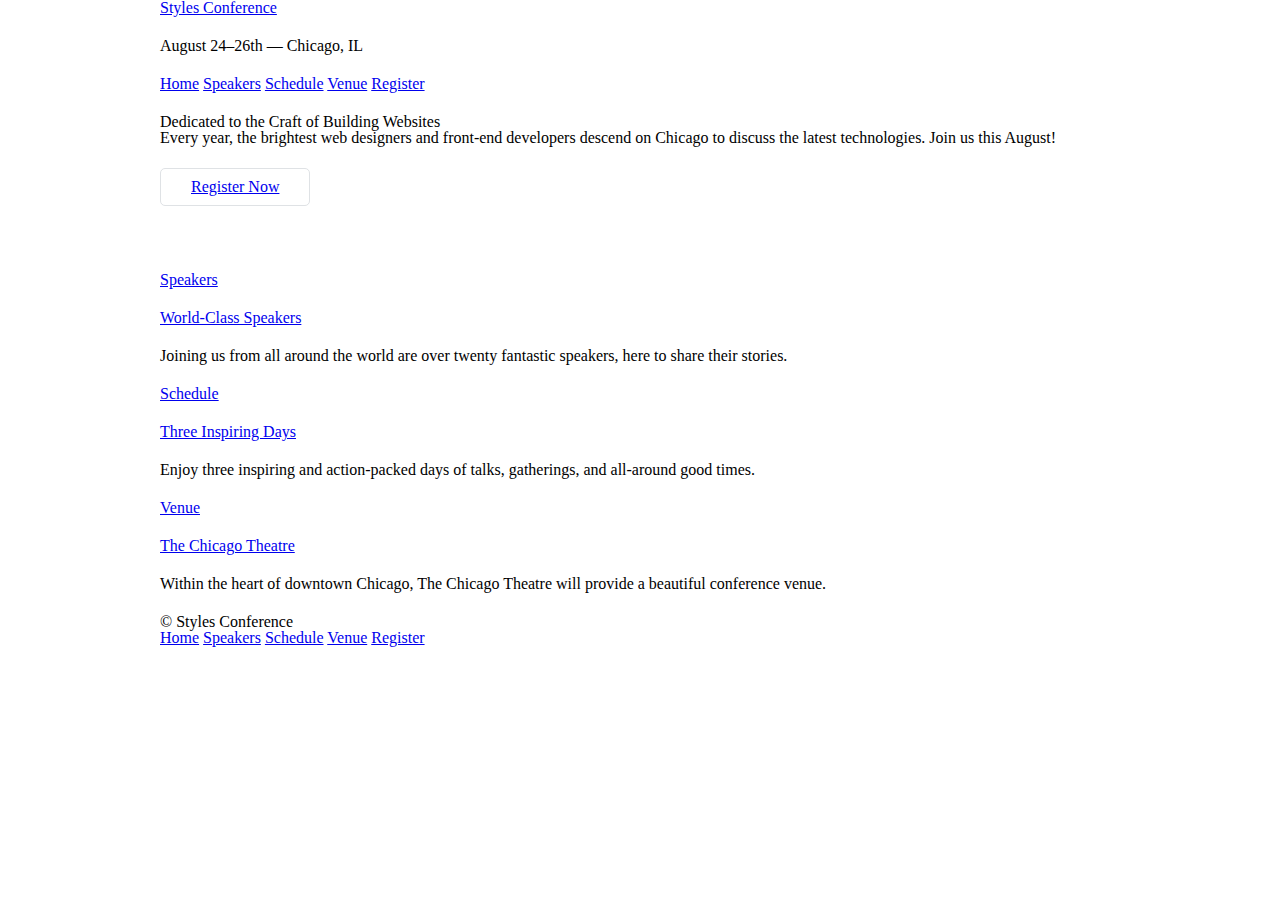
<file: html/index.html>
<!DOCTYPE html>
<html lang="en">
    <head>
        <link rel="stylesheet" href="assets/stylesheets/main.css">
        <meta charset="UTF-8">
        <title>Styles Conference</title>
    </head>
    <body>
        <header class="container">
            <h1>
                <a href="index.html">Styles Conference</a>
            </h1>
            <h3>August 24&ndash;26th &mdash; Chicago, IL</h3>
            <nav>
                <a href="index.html">Home</a>
                <a href="speakers.html">Speakers</a>
                <a href="schedule.html">Schedule</a>
                <a href="venue.html">Venue</a>
                <a href="register.html">Register</a>
            </nav>
        </header>
        <section class="hero container">
            <h2>Dedicated to the Craft of Building Websites</h2>
            <p>
                Every year, the brightest web designers
                and front-end developers descend on Chicago to discuss the latest technologies.
                Join us this August!
            </p>
            <a class="btn btn-alt" href="register.html">Register Now</a>
        </section>
        <section class="container">
            <a href="speakers.html">
                <h5>Speakers</h5>
                <h3>World-Class Speakers</h3>
            </a>
            <p>
                Joining us from all around the world are over twenty fantastic speakers,
                here to share their stories.
            </p>
            <a href="schedule.html">
                <h5>Schedule</h5>
                <h3>Three Inspiring Days</h3>
            </a>
            <p>
                Enjoy three inspiring and action-packed days of talks, gatherings,
                and all-around good times.
            </p>
            <a href="venue.html">
                <h5>Venue</h5>
                <h3>The Chicago Theatre</h3>
            </a>
            <p>
                Within the heart of downtown Chicago, The Chicago Theatre will provide
                a beautiful conference venue.
            </p>
        </section>
        <footer class="container">
            <small>
                &copy; Styles Conference
            </small>
            <nav>
                <a href="index.html">Home</a>
                <a href="speakers.html">Speakers</a>
                <a href="schedule.html">Schedule</a>
                <a href="venue.html">Venue</a>
                <a href="register.html">Register</a>
            </nav>
        </footer>
    </body>
</html>
</file>
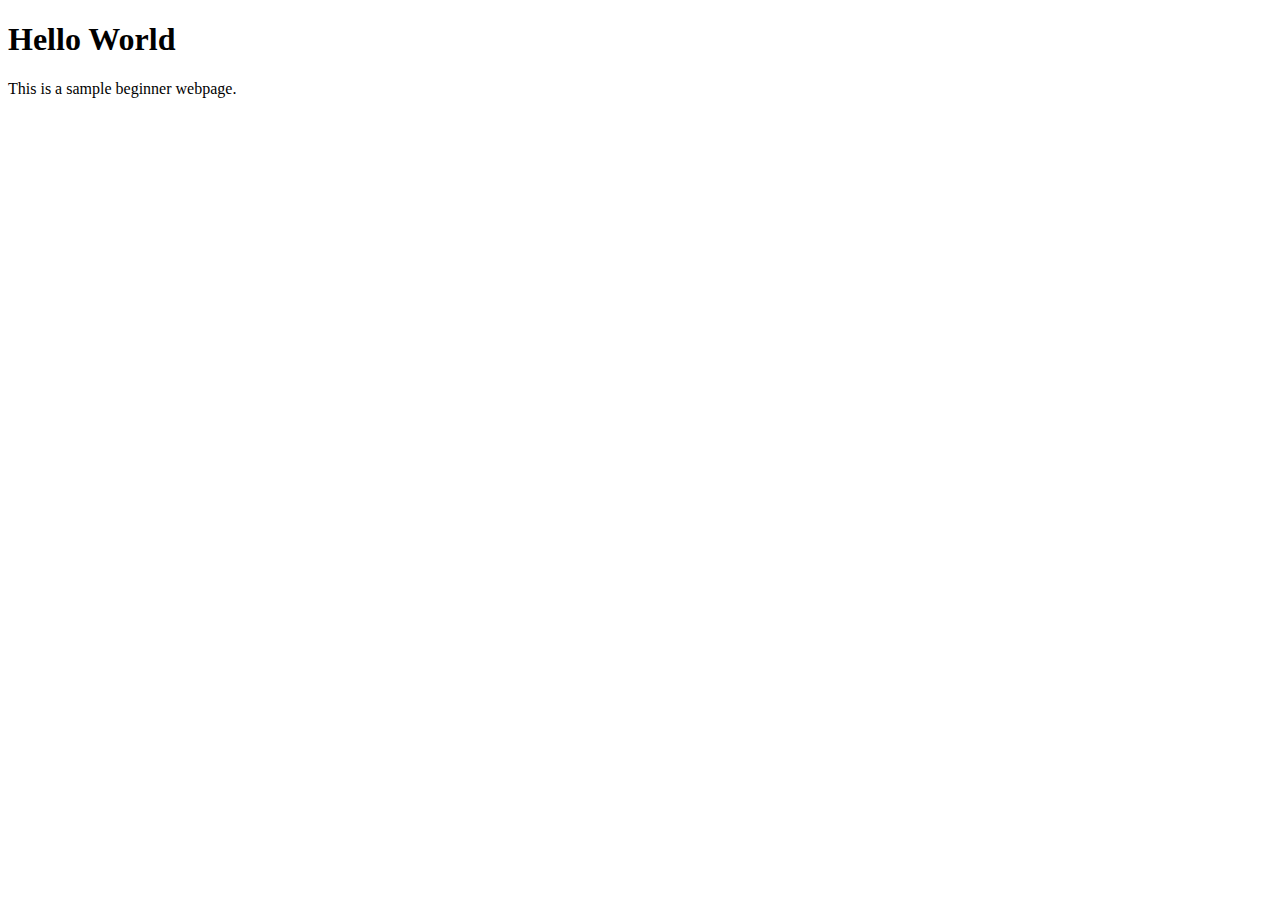
<file: html/html_0.html>
<!DOCTYPE html>
<html lang="en">
    <head>
        <meta charset="UTF-8">
        <title>Hello World</title>
    </head>
    <body>
        <h1>Hello World</h1>
        <p>This is a sample beginner webpage.</p>
    </body>
</html>
</file>
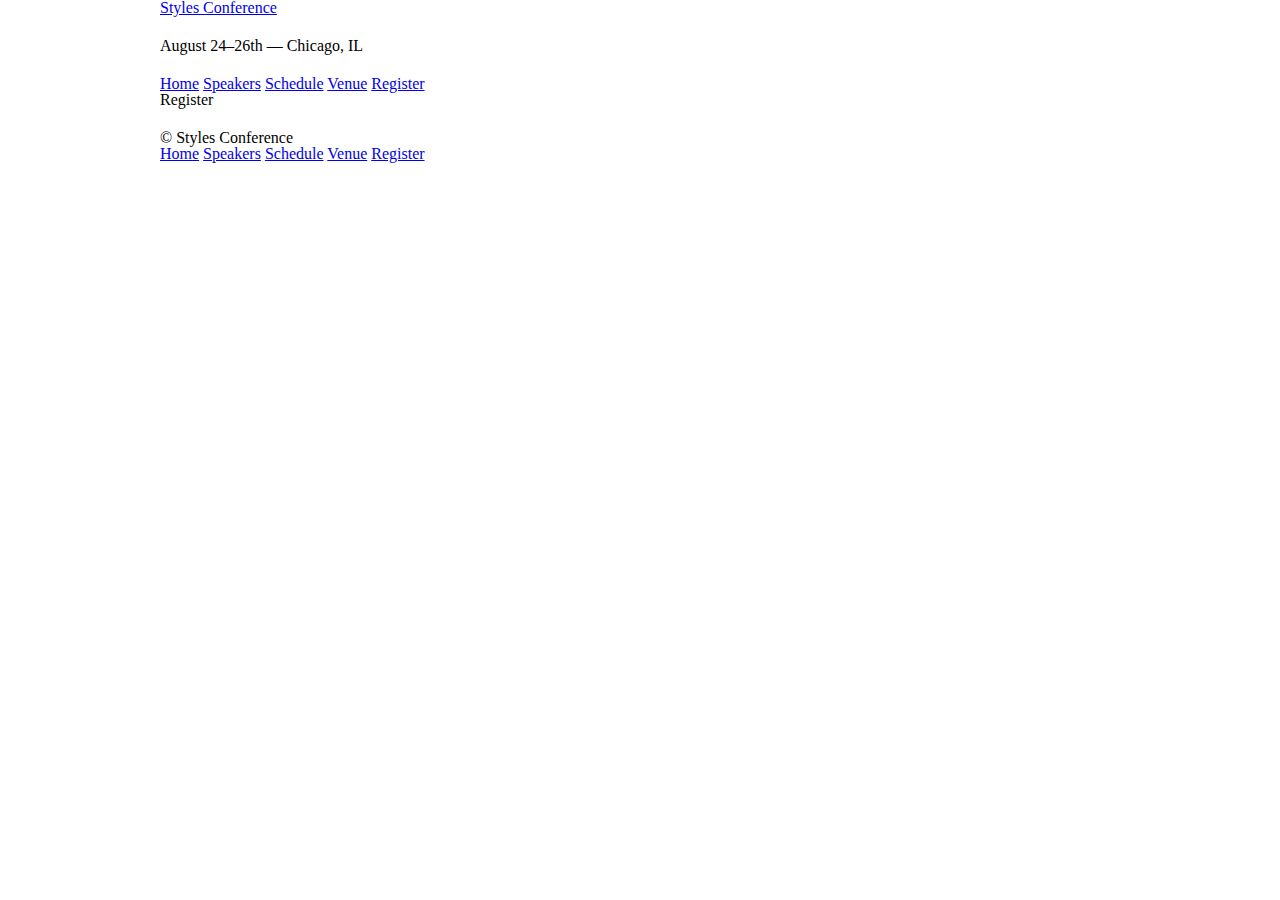
<file: html/register.html>
<!DOCTYPE html>
<html lang="en">
    <head>
        <link rel="stylesheet" href="assets/stylesheets/main.css">
        <meta charset="UTF-8">
        <title>Styles Conference</title>
    </head>
    <body>
        <header class="container">
            <h1>
                <a href="index.html">Styles Conference</a>
            </h1>
            <h3>August 24&ndash;26th &mdash; Chicago, IL</h3>
            <nav>
                <a href="index.html">Home</a>
                <a href="speakers.html">Speakers</a>
                <a href="schedule.html">Schedule</a>
                <a href="venue.html">Venue</a>
                <a href="register.html">Register</a>
            </nav>
        </header>
        <section class="container">
            <h1>
                Register
            </h1>
        </section>
        <footer class="container">
            <small>
                &copy; Styles Conference
            </small>
            <nav>
                <a href="index.html">Home</a>
                <a href="speakers.html">Speakers</a>
                <a href="schedule.html">Schedule</a>
                <a href="venue.html">Venue</a>
                <a href="register.html">Register</a>
            </nav>
        </footer>
    </body>
</html>
</file>
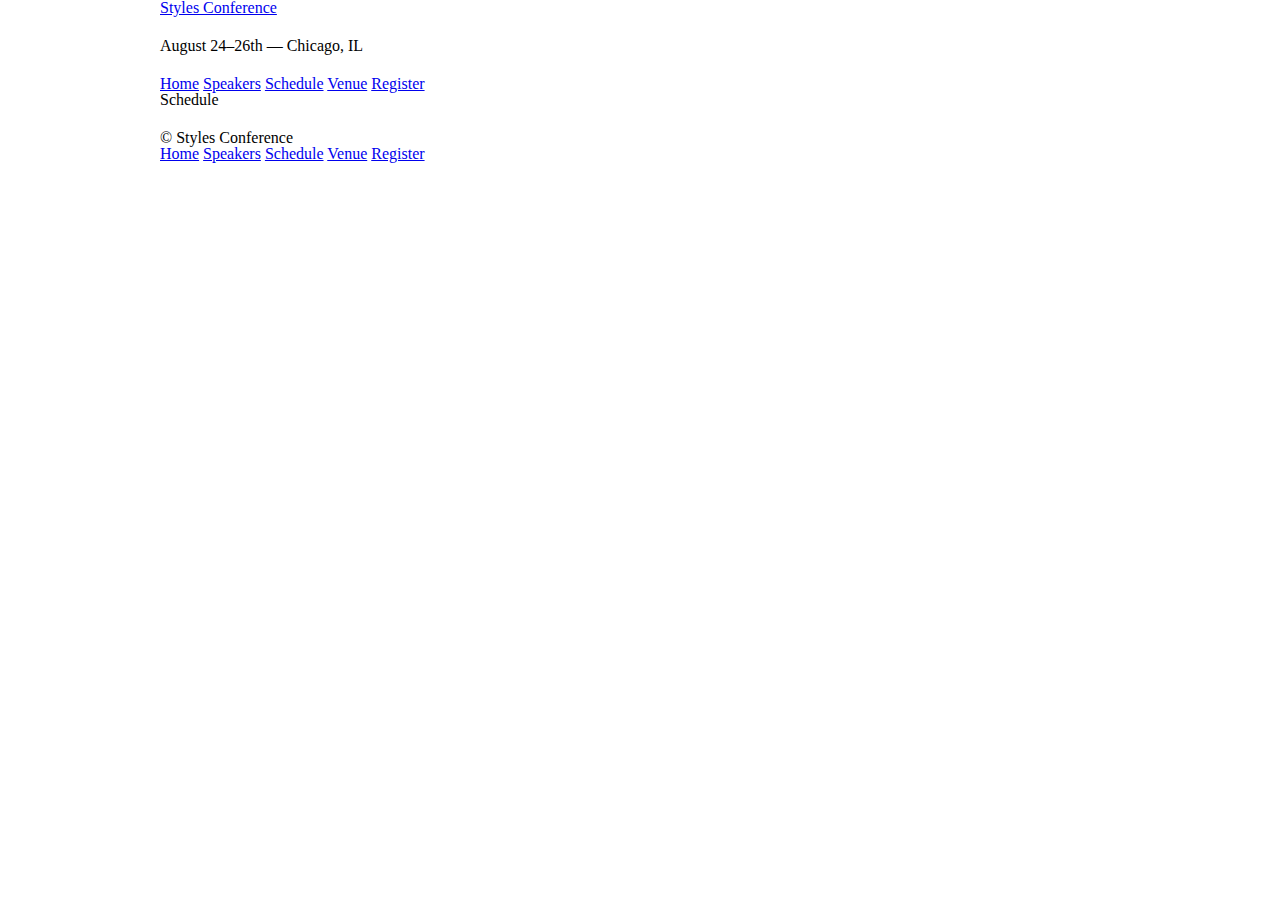
<file: html/schedule.html>
<!DOCTYPE html>
<html lang="en">
    <head>
        <link rel="stylesheet" href="assets/stylesheets/main.css">
        <meta charset="UTF-8">
        <title>Styles Conference</title>
    </head>
    <body>
        <header class="container">
            <h1>
                <a href="index.html">Styles Conference</a>
            </h1>
            <h3>August 24&ndash;26th &mdash; Chicago, IL</h3>
            <nav>
                <a href="index.html">Home</a>
                <a href="speakers.html">Speakers</a>
                <a href="schedule.html">Schedule</a>
                <a href="venue.html">Venue</a>
                <a href="register.html">Register</a>
            </nav>
        </header>
        <section class="container">
            <h1>
                Schedule
            </h1>
        </section>
        <footer class="container">
            <small>
                &copy; Styles Conference
            </small>
            <nav>
                <a href="index.html">Home</a>
                <a href="speakers.html">Speakers</a>
                <a href="schedule.html">Schedule</a>
                <a href="venue.html">Venue</a>
                <a href="register.html">Register</a>
            </nav>
        </footer>
    </body>
</html>
</file>
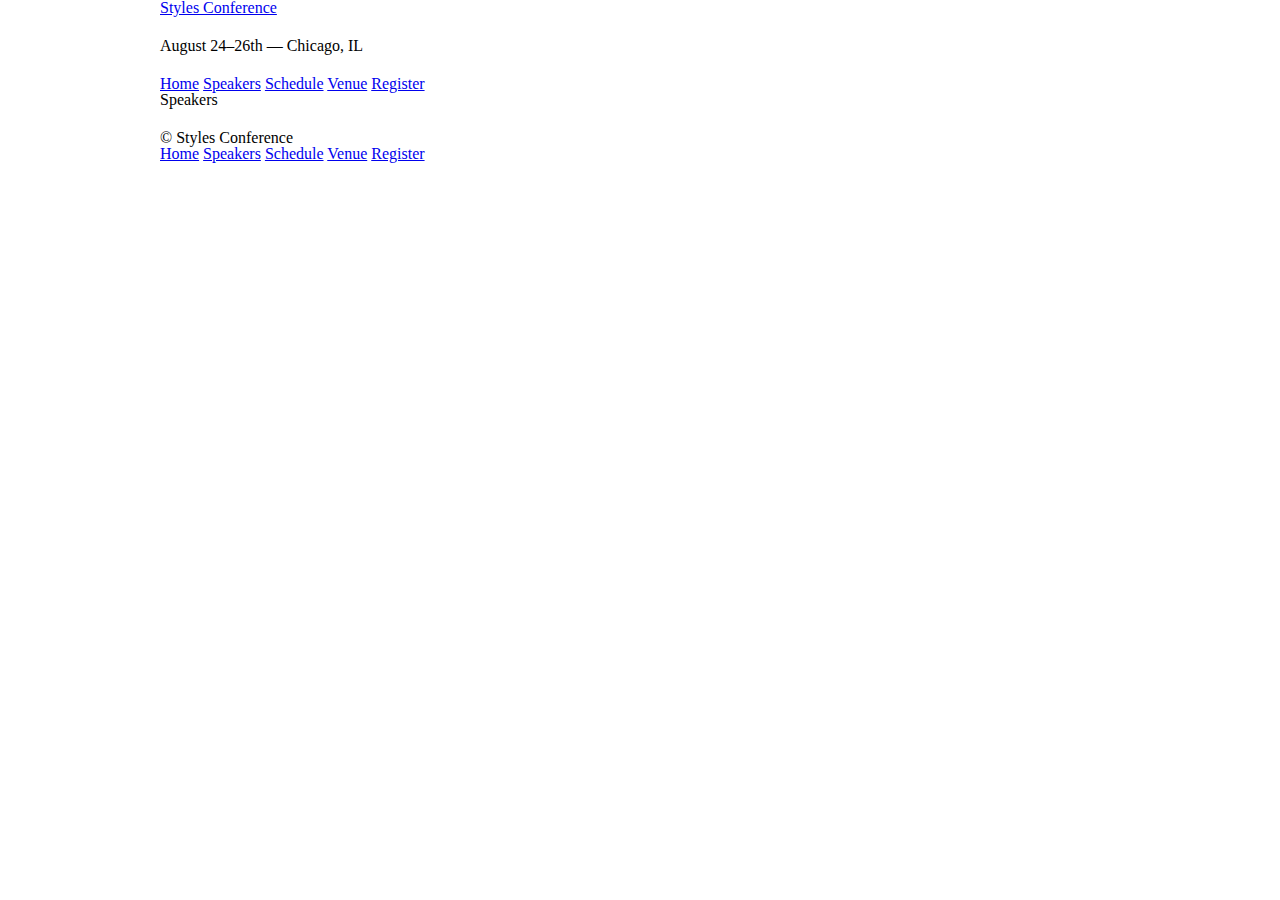
<file: html/speakers.html>
<!DOCTYPE html>
<html lang="en">
    <head>
        <link rel="stylesheet" href="assets/stylesheets/main.css">
        <meta charset="UTF-8">
        <title>Styles Conference</title>
    </head>
    <body>
        <header class="container">
            <h1>
                <a href="index.html">Styles Conference</a>
            </h1>
            <h3>August 24&ndash;26th &mdash; Chicago, IL</h3>
            <nav>
                <a href="index.html">Home</a>
                <a href="speakers.html">Speakers</a>
                <a href="schedule.html">Schedule</a>
                <a href="venue.html">Venue</a>
                <a href="register.html">Register</a>
            </nav>
        </header>
        <section class="container">
            <h1>
                Speakers
            </h1>
        </section>
        <footer class="container">
            <small>
                &copy; Styles Conference
            </small>
            <nav>
                <a href="index.html">Home</a>
                <a href="speakers.html">Speakers</a>
                <a href="schedule.html">Schedule</a>
                <a href="venue.html">Venue</a>
                <a href="register.html">Register</a>
            </nav>
        </footer>
    </body>
</html>
</file>
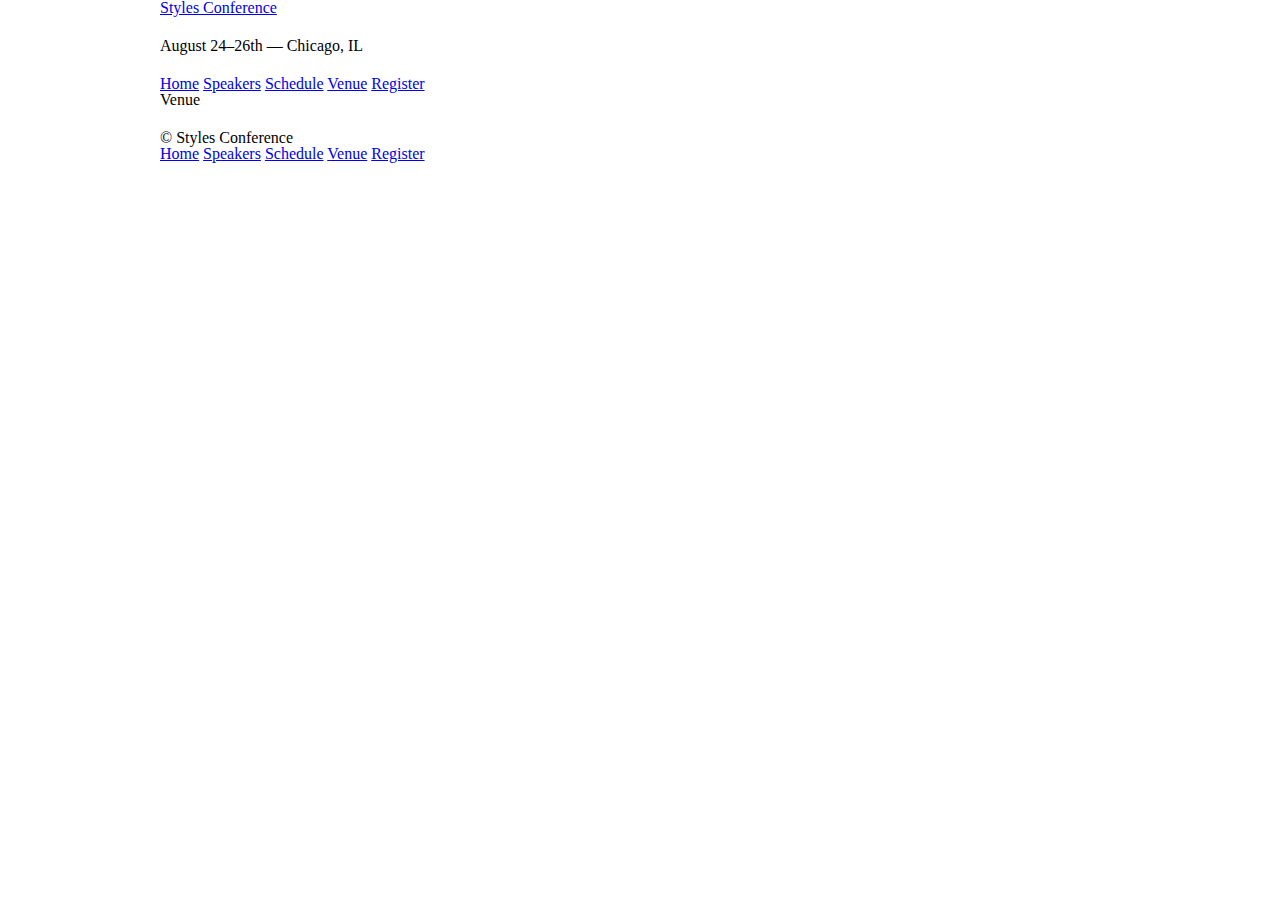
<file: html/venue.html>
<!DOCTYPE html>
<html lang="en">
    <head>
        <link rel="stylesheet" href="assets/stylesheets/main.css">
        <meta charset="UTF-8">
        <title>Styles Conference</title>
    </head>
    <body>
        <header class="container">
            <h1>
                <a href="index.html">Styles Conference</a>
            </h1>
            <h3>August 24&ndash;26th &mdash; Chicago, IL</h3>
            <nav>
                <a href="index.html">Home</a>
                <a href="speakers.html">Speakers</a>
                <a href="schedule.html">Schedule</a>
                <a href="venue.html">Venue</a>
                <a href="register.html">Register</a>
            </nav>
        </header>
        <section class="container">
            <h1>
                Venue
            </h1>
        </section>
        <footer class="container">
            <small>
                &copy; Styles Conference
            </small>
            <nav>
                <a href="index.html">Home</a>
                <a href="speakers.html">Speakers</a>
                <a href="schedule.html">Schedule</a>
                <a href="venue.html">Venue</a>
                <a href="register.html">Register</a>
            </nav>
        </footer>
    </body>
</html>
</file>
<file: html/assets/stylesheets/main.css>
/* http://meyerweb.com/eric/tools/css/reset/
   v2.0 | 20110126
   License: none (public domain)
*/

html, body, div, span, applet, object, iframe,
h1, h2, h3, h4, h5, h6, p, blockquote, pre,
a, abbr, acronym, address, big, cite, code,
del, dfn, em, img, ins, kbd, q, s, samp,
small, strike, strong, sub, sup, tt, var,
b, u, i, center,
dl, dt, dd, ol, ul, li,
fieldset, form, label, legend,
table, caption, tbody, tfoot, thead, tr, th, td,
article, aside, canvas, details, embed,
figure, figcaption, footer, header, hgroup,
menu, nav, output, ruby, section, summary,
time, mark, audio, video {
	margin: 0;
	padding: 0;
	border: 0;
	font-size: 100%;
	font: inherit;
	vertical-align: baseline;
}
/* HTML5 display-role reset for older browsers */
article, aside, details, figcaption, figure,
footer, header, hgroup, menu, nav, section {
	display: block;
}
body {
	line-height: 1;
}
ol, ul {
	list-style: none;
}
blockquote, q {
	quotes: none;
}
blockquote:before, blockquote:after,
q:before, q:after {
	content: '';
	content: none;
}
table {
	border-collapse: collapse;
	border-spacing: 0;
}

/*
    ==================================
    Grid
    ==================================
*/

*,
*::before
*::after {
    -webkit-box-sizing: border-box;
    -moz-box-sizing: border-box;
    box-sizing: border-box;
}

.container {
    margin: 0 auto;
    padding-left: 30px;
    padding-right: 30px;
    width: 960px;
}

/*
================================
Typography
================================
*/

h1, h3, h4, h5, p {
    margin-bottom: 22px;
}

/*
===============================
Buttons
===============================
*/

.btn {
    border-radius: 5px;
    display: inline-block;
    margin: 0;
}

.btn-alt {
    border: 1px solid #dfe2e5;
    padding: 10px 30px;
}

/*
===============================
Home
===============================
*/

.hero {
    padding: 22px 80px 66px 80px;
}
</file>
